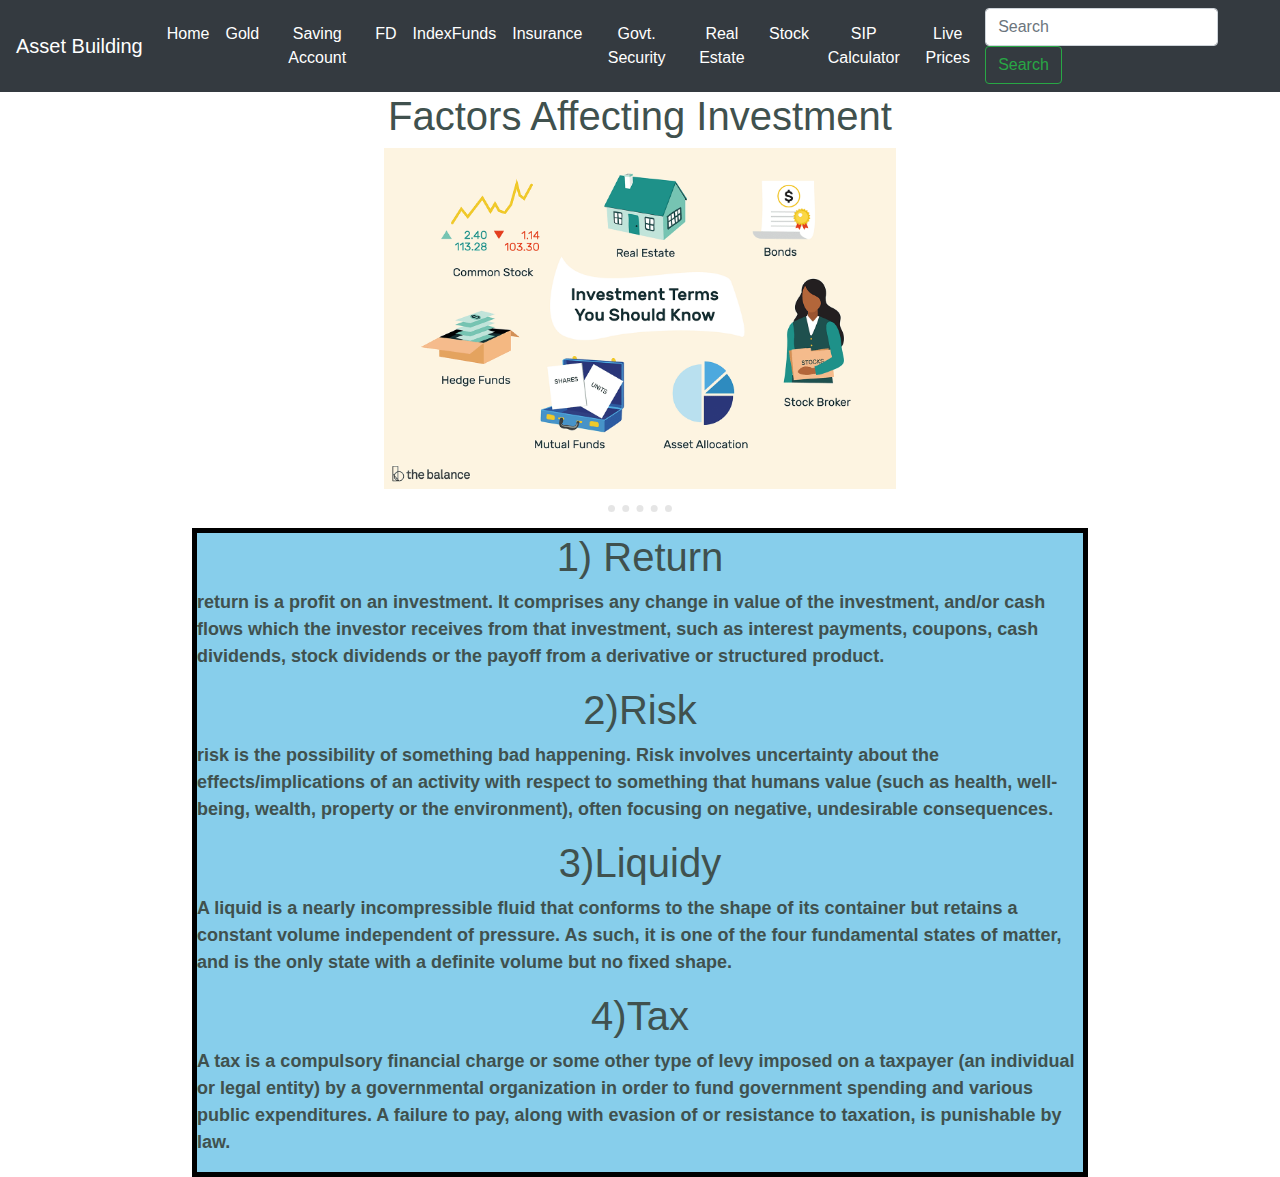
<file: Asset management/index.html>
<!doctype html>
<html lang="en">

<head>
    <!-- Required meta tags -->
    <meta charset="utf-8">
    <meta name="viewport" content="width=device-width, initial-scale=1, shrink-to-fit=no">

    <!-- Bootstrap CSS -->
    <link rel="stylesheet" href="https://stackpath.bootstrapcdn.com/bootstrap/4.3.1/css/bootstrap.min.css"
        integrity="sha384-ggOyR0iXCbMQv3Xipma34MD+dH/1fQ784/j6cY/iJTQUOhcWr7x9JvoRxT2MZw1T" crossorigin="anonymous">
    <link rel="stylesheet" href="css/styles.css">
    <title>Asset Building</title>
</head>

<body>
    <nav class="navbar navbar-expand-lg navbar-dark bg-dark">
        <a class="navbar-brand" href="#">Asset Building</a>
        <button class="navbar-toggler" type="button" data-toggle="collapse" data-target="#navbarSupportedContent"
            aria-controls="navbarSupportedContent" aria-expanded="false" aria-label="Toggle navigation">
            <span class="navbar-toggler-icon"></span>
        </button>

        <div class="collapse navbar-collapse" id="navbarSupportedContent">
            <ul class="navbar-nav mr-auto">
                <li class="nav-item active">
                    <a class="nav-link" href="index.html">Home <span class="sr-only">(current)</span></a>
                </li>

                <li class="nav-item active">
                    <a class="nav-link" href="gold.html">Gold <span class="sr-only"></span></a>
                </li>

                <li class="nav-item active">
                    <a class="nav-link" href="Banking.html">Saving Account <span class="sr-only"></span></a>
                </li>
                <li class="nav-item active">
                    <a class="nav-link" href="fd.html">FD<span class="sr-only"></span></a>
                </li>

                <li class="nav-item active">
                    <a class="nav-link" href="IndexFunds.html">IndexFunds<span class="sr-only"></span></a>
                </li>

                <li class="nav-item active">
                    <a class="nav-link" href="insurance.html">Insurance<span class="sr-only"></span></a>
                </li>

                <li class="nav-item active">
                    <a class="nav-link" href="GovSec.html">Govt. Security<span class="sr-only"></span></a>
                </li>

                <li class="nav-item active">
                    <a class="nav-link" href="RealEstate.html">Real Estate<span class="sr-only"></span></a>
                </li>

                <li class="nav-item active">
                    <a class="nav-link" href="stock.html">Stock<span class="sr-only"></span></a>
                </li>

                <li class="nav-item active">
                    <a class="nav-link" href="calculator.php">SIP Calculator<span class="sr-only"></span></a>

                </li>
                <li class="nav-item active">
                    <a class="nav-link" href="liveprices.php">Live Prices<span class="sr-only"></span></a>
                </li>
            </ul>
            <form class="form-inline my-2 my-lg-0">
                <input class="form-control mr-sm-2" type="search" placeholder="Search" aria-label="Search">
                <button class="btn btn-outline-success my-2 my-sm-0" type="submit">Search</button>
            </form>
        </div>
    </nav>

    <h1>Factors Affecting Investment</h1>
    <div class="image"> <img src="images/Main.png"></div>
    <hr>
    <div class="intro">
        <h1> 1) Return</h1>
        <p>return is a profit on an investment. It comprises any change in value of the investment, and/or cash flows
            which the investor receives from that investment, such as interest payments, coupons, cash dividends, stock
            dividends or the payoff from a derivative or structured product.</p>
        <h1>2)Risk</h1>
        <p>risk is the possibility of something bad happening. Risk involves uncertainty about the effects/implications
            of an activity with respect to something that humans value (such as health, well-being, wealth, property or
            the environment), often focusing on negative, undesirable consequences.</p>
        <h1>3)Liquidy</h1>
        <p>A liquid is a nearly incompressible fluid that conforms to the shape of its container but retains a constant
            volume independent of pressure. As such, it is one of the four fundamental states of matter, and is the only
            state with a definite volume but no fixed shape.</p>
        <p></p>
        <h1>4)Tax</h1>
        <p>A tax is a compulsory financial charge or some other type of levy imposed on a taxpayer (an individual or
            legal entity) by a governmental organization in order to fund government spending and various public
            expenditures. A failure to pay, along with evasion of or resistance to taxation, is punishable by law.</p>
    </div>


    <!-- Optional JavaScript -->
    <!-- jQuery first, then Popper.js, then Bootstrap JS -->
   
    <script src="https://code.jquery.com/jquery-3.3.1.slim.min.js"
        integrity="sha384-q8i/X+965DzO0rT7abK41JStQIAqVgRVzpbzo5smXKp4YfRvH+8abtTE1Pi6jizo"
        crossorigin="anonymous"></script>
    <script src="https://cdnjs.cloudflare.com/ajax/libs/popper.js/1.14.7/umd/popper.min.js"
        integrity="sha384-UO2eT0CpHqdSJQ6hJty5KVphtPhzWj9WO1clHTMGa3JDZwrnQq4sF86dIHNDz0W1"
        crossorigin="anonymous"></script>
    <script src="https://stackpath.bootstrapcdn.com/bootstrap/4.3.1/js/bootstrap.min.js"
        integrity="sha384-JjSmVgyd0p3pXB1rRibZUAYoIIy6OrQ6VrjIEaFf/nJGzIxFDsf4x0xIM+B07jRM"
        crossorigin="anonymous"></script>
</body>

</html>
</file>
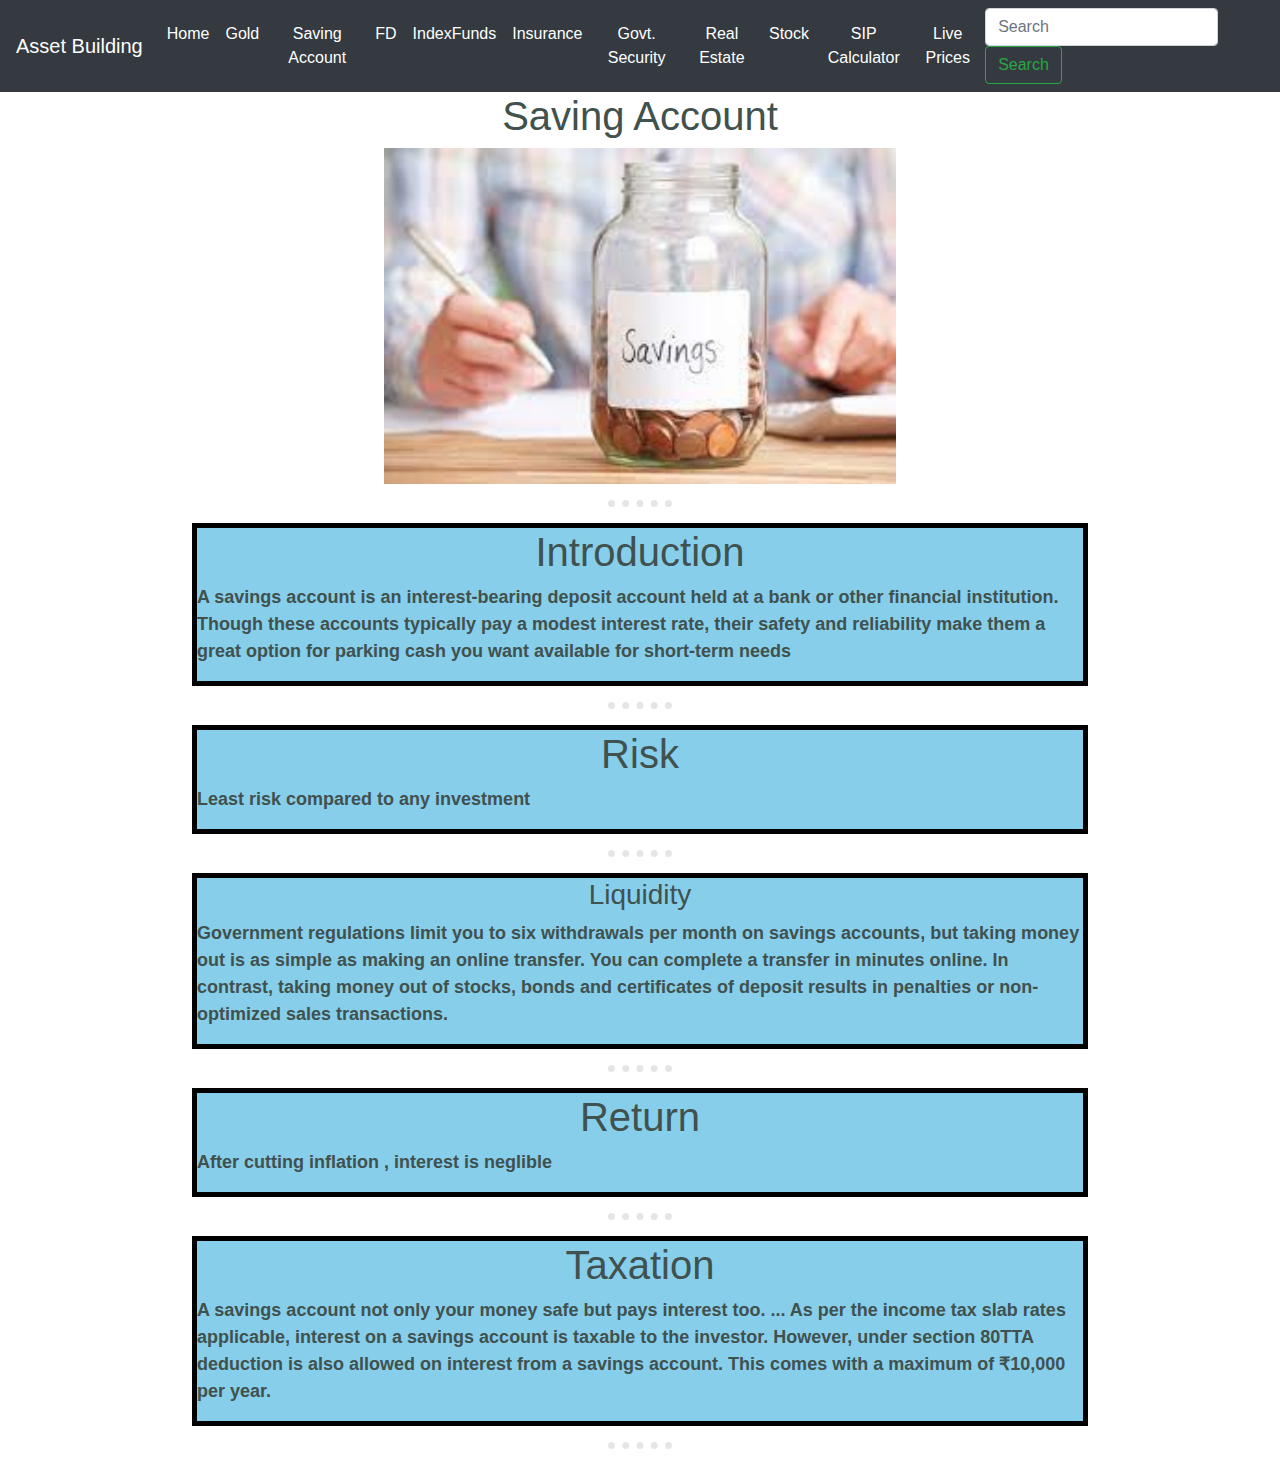
<file: Asset management/Banking.html>
<!doctype html>
<html lang="en">

<head>
    <!-- Required meta tags -->
    <meta charset="utf-8">
    <meta name="viewport" content="width=device-width, initial-scale=1, shrink-to-fit=no">

    <!-- Bootstrap CSS -->
    <link rel="stylesheet" href="https://stackpath.bootstrapcdn.com/bootstrap/4.3.1/css/bootstrap.min.css"
        integrity="sha384-ggOyR0iXCbMQv3Xipma34MD+dH/1fQ784/j6cY/iJTQUOhcWr7x9JvoRxT2MZw1T" crossorigin="anonymous">
    <link rel="stylesheet" href="css/styles.css">
    <title>Saving Account</title>
</head>

<body>
    <nav class="navbar navbar-expand-lg navbar-dark bg-dark">
        <a class="navbar-brand" href="#">Asset Building</a>
        <button class="navbar-toggler" type="button" data-toggle="collapse" data-target="#navbarSupportedContent"
            aria-controls="navbarSupportedContent" aria-expanded="false" aria-label="Toggle navigation">
            <span class="navbar-toggler-icon"></span>
        </button>

        <div class="collapse navbar-collapse" id="navbarSupportedContent">
            <ul class="navbar-nav mr-auto">
                <li class="nav-item active">
                    <a class="nav-link" href="index.html">Home <span class="sr-only">(current)</span></a>
                </li>

                <li class="nav-item active">
                    <a class="nav-link" href="gold.html">Gold <span class="sr-only"></span></a>
                </li>

                <li class="nav-item active">
                    <a class="nav-link" href="Banking.html">Saving Account <span class="sr-only"></span></a>
                </li>
                <li class="nav-item active">
                    <a class="nav-link" href="fd.html">FD<span class="sr-only"></span></a>
                </li>

                <li class="nav-item active">
                    <a class="nav-link" href="IndexFunds.html">IndexFunds<span class="sr-only"></span></a>
                </li>

                <li class="nav-item active">
                    <a class="nav-link" href="insurance.html">Insurance<span class="sr-only"></span></a>
                </li>

                <li class="nav-item active">
                    <a class="nav-link" href="GovSec.html">Govt. Security<span class="sr-only"></span></a>
                </li>

                <li class="nav-item active">
                    <a class="nav-link" href="RealEstate.html">Real Estate<span class="sr-only"></span></a>
                </li>

                <li class="nav-item active">
                    <a class="nav-link" href="stock.html">Stock<span class="sr-only"></span></a>
                </li>

                <li class="nav-item active">
                    <a class="nav-link" href="calculator.php">SIP Calculator<span class="sr-only"></span></a>

                </li>
                <li class="nav-item active">
                    <a class="nav-link" href="liveprices.php">Live Prices<span class="sr-only"></span></a>
                </li>
            </ul>
            <form class="form-inline my-2 my-lg-0">
                <input class="form-control mr-sm-2" type="search" placeholder="Search" aria-label="Search">
                <button class="btn btn-outline-success my-2 my-sm-0" type="submit">Search</button>
            </form>
        </div>
    </nav>
    <h1>Saving Account</h1>
    <div class="image"> <img src="images/saving.jpg"></div>
    <hr>
    <div class="intro">
        <h1>Introduction</h1>
        <p>A savings account is an interest-bearing deposit account held at a bank or other financial institution.
            Though these accounts typically pay a modest interest rate, their safety and reliability make them a great
            option for parking cash you want available for short-term needs</p>
    </div>
    <hr>
    <div class="intro risk">
        <h1> Risk</h1>
        <p>Least risk compared to any investment</p>
    </div>
    <hr>

    <div class="intro liquidity ">
        <h3> Liquidity</h3>
        <p>Government regulations limit you to six withdrawals per month on savings accounts, but taking money out is as
            simple as making an online transfer. You can complete a transfer in minutes online. In contrast, taking
            money out of stocks, bonds and certificates of deposit results in penalties or non-optimized sales
            transactions.
        </p>

    </div>
    <hr>
    <div class="Return intro">
        <h1>Return</h1>
        <p>After cutting inflation , interest is neglible</p>
    </div>
<hr>

    <div class="tax intro">
        <h1> Taxation</h1>
        <p>A savings account not only your money safe but pays interest too. ... As per the income tax slab rates
            applicable, interest on a savings account is taxable to the investor. However, under section 80TTA deduction
            is also allowed on interest from a savings account. This comes with a maximum of ₹10,000 per year.</p>
    </div>
    <hr>

    <!-- Optional JavaScript -->
    <!-- jQuery first, then Popper.js, then Bootstrap JS -->
    <script src="https://code.jquery.com/jquery-3.3.1.slim.min.js"
        integrity="sha384-q8i/X+965DzO0rT7abK41JStQIAqVgRVzpbzo5smXKp4YfRvH+8abtTE1Pi6jizo"
        crossorigin="anonymous"></script>
    <script src="https://cdnjs.cloudflare.com/ajax/libs/popper.js/1.14.7/umd/popper.min.js"
        integrity="sha384-UO2eT0CpHqdSJQ6hJty5KVphtPhzWj9WO1clHTMGa3JDZwrnQq4sF86dIHNDz0W1"
        crossorigin="anonymous"></script>
    <script src="https://stackpath.bootstrapcdn.com/bootstrap/4.3.1/js/bootstrap.min.js"
        integrity="sha384-JjSmVgyd0p3pXB1rRibZUAYoIIy6OrQ6VrjIEaFf/nJGzIxFDsf4x0xIM+B07jRM"
        crossorigin="anonymous"></script>
</body>

</html>
</file>
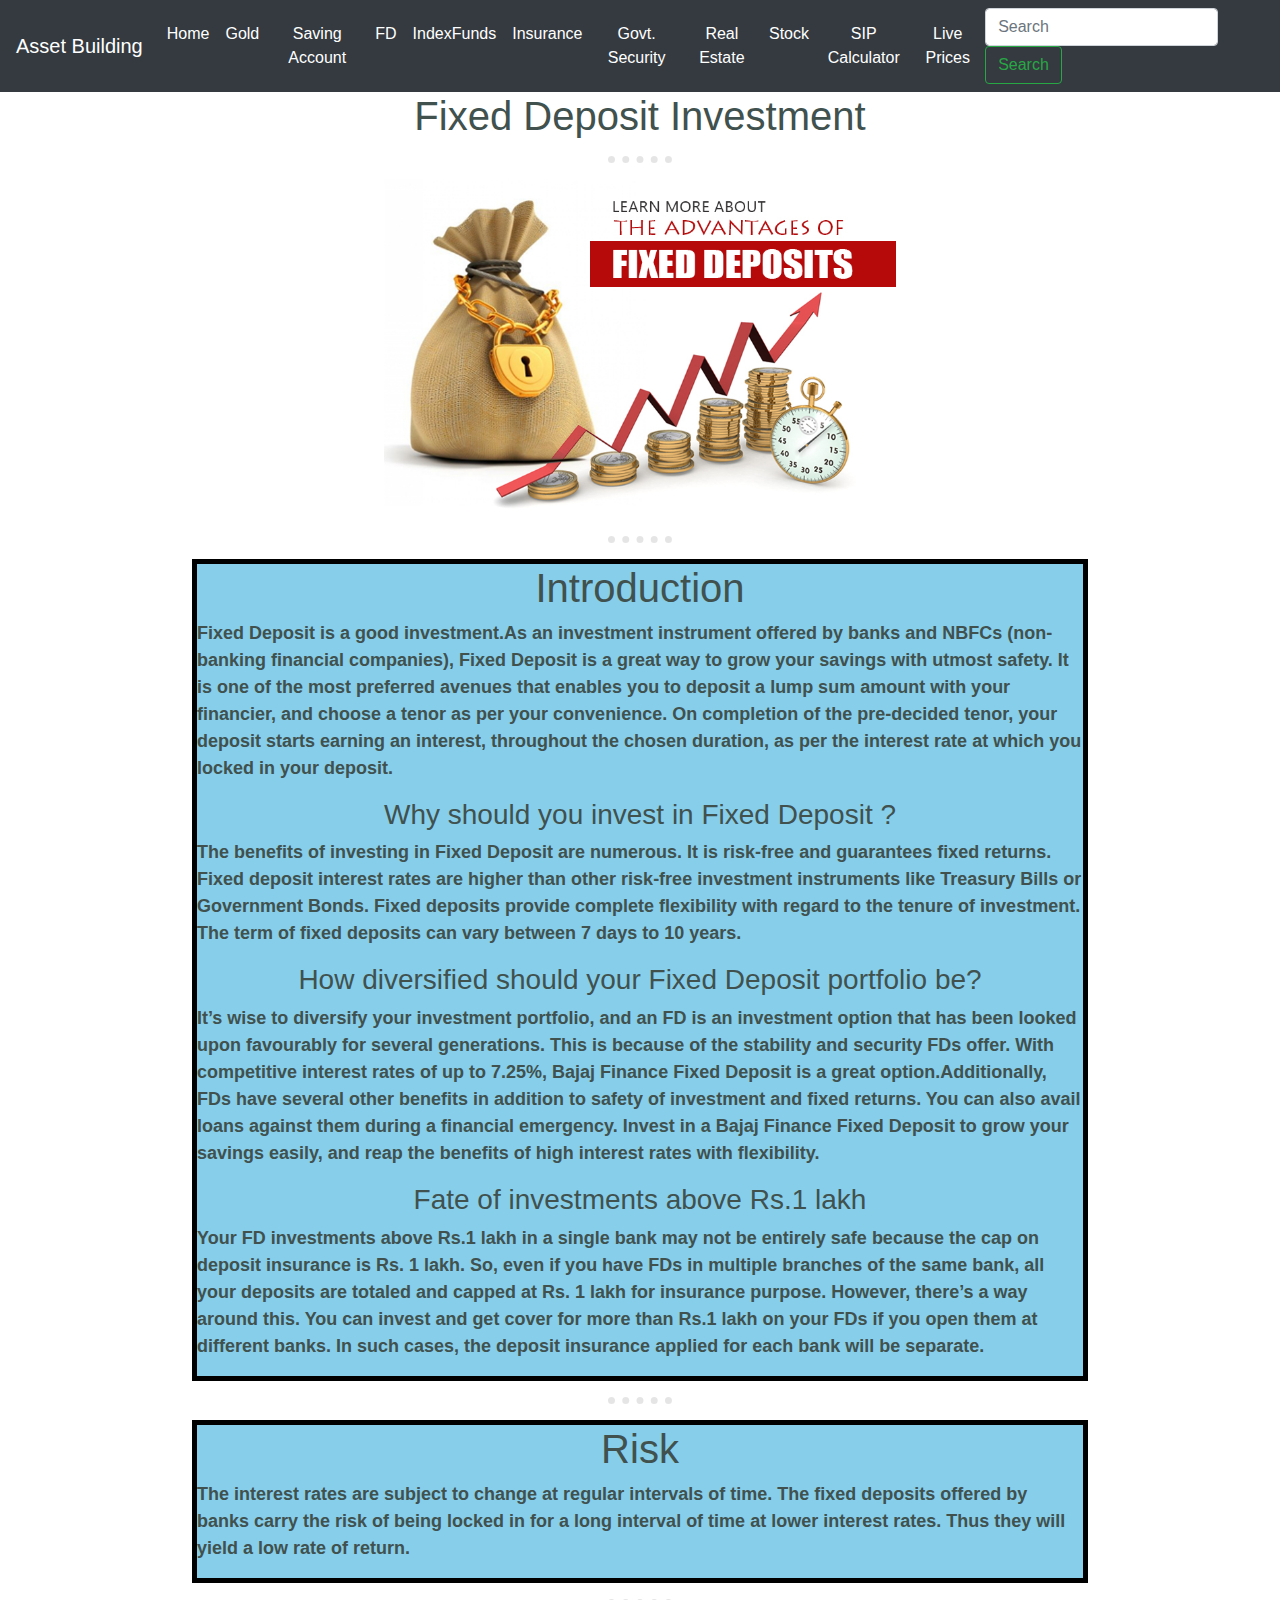
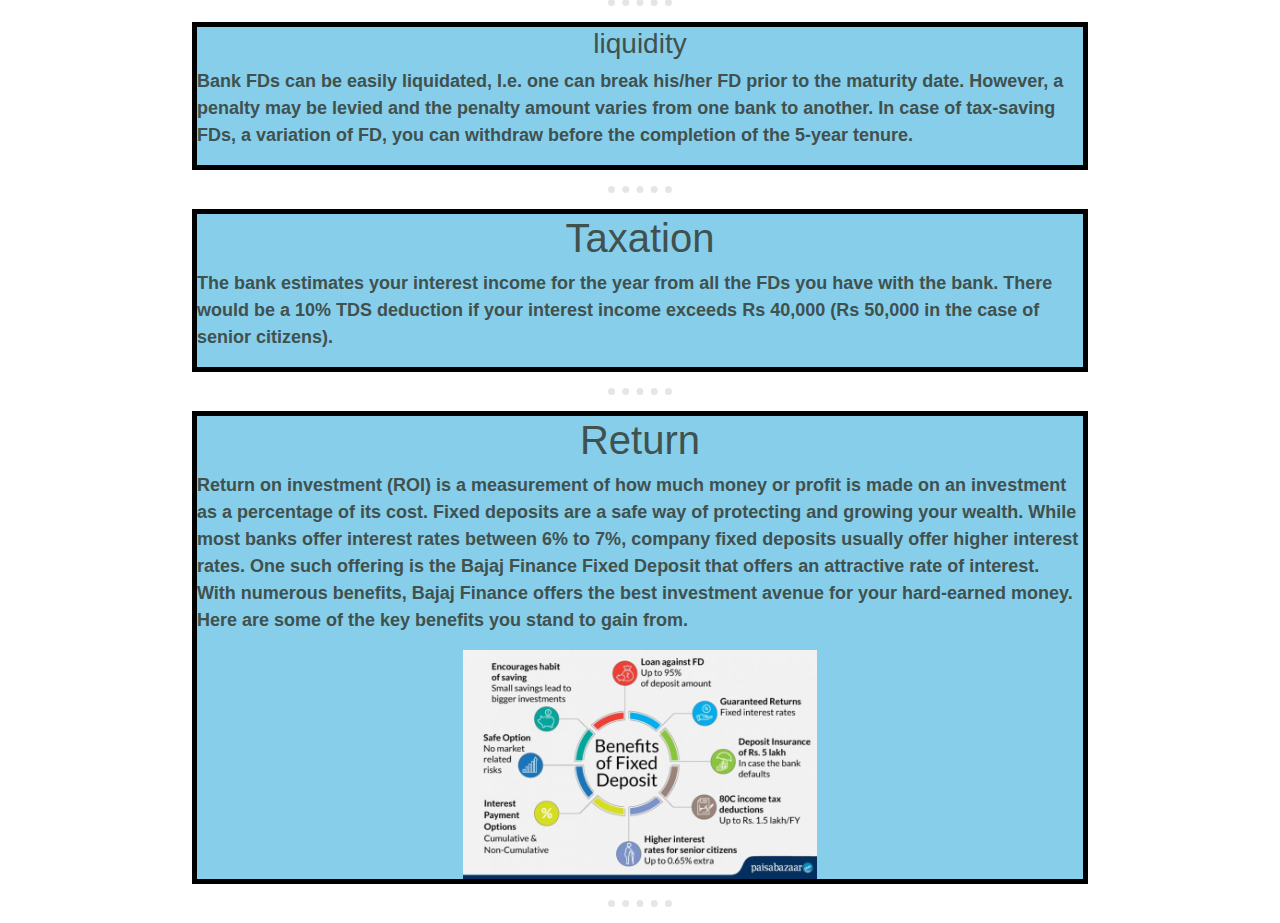
<file: Asset management/fd.html>
<!DOCTYPE html>
<html lang="en">

<head>
    <!-- Required meta tags -->
    <meta charset="utf-8">
    <meta name="viewport" content="width=device-width, initial-scale=1, shrink-to-fit=no">

    <!-- Bootstrap CSS -->
    <link rel="stylesheet" href="https://stackpath.bootstrapcdn.com/bootstrap/4.3.1/css/bootstrap.min.css"
        integrity="sha384-ggOyR0iXCbMQv3Xipma34MD+dH/1fQ784/j6cY/iJTQUOhcWr7x9JvoRxT2MZw1T" crossorigin="anonymous">
         <link rel="stylesheet" href="css/styles.css">
    <title>Fixed Deposit Investment</title>
</head>

<body>
    <nav class="navbar navbar-expand-lg navbar-dark bg-dark">
        <a class="navbar-brand" href="#">Asset Building</a>
        <button class="navbar-toggler" type="button" data-toggle="collapse" data-target="#navbarSupportedContent"
            aria-controls="navbarSupportedContent" aria-expanded="false" aria-label="Toggle navigation">
            <span class="navbar-toggler-icon"></span>
        </button>

        <div class="collapse navbar-collapse" id="navbarSupportedContent">
            <ul class="navbar-nav mr-auto">
                <li class="nav-item active">
                    <a class="nav-link" href="index.html">Home <span class="sr-only">(current)</span></a>
                </li>

                <li class="nav-item active">
                    <a class="nav-link" href="gold.html">Gold <span class="sr-only"></span></a>
                </li>

                <li class="nav-item active">
                    <a class="nav-link" href="Banking.html">Saving Account <span class="sr-only"></span></a>
                </li>
                <li class="nav-item active">
                    <a class="nav-link" href="fd.html">FD<span class="sr-only"></span></a>
                </li>

                <li class="nav-item active">
                    <a class="nav-link" href="IndexFunds.html">IndexFunds<span class="sr-only"></span></a>
                </li>

                <li class="nav-item active">
                    <a class="nav-link" href="insurance.html">Insurance<span class="sr-only"></span></a>
                </li>

                <li class="nav-item active">
                    <a class="nav-link" href="GovSec.html">Govt. Security<span class="sr-only"></span></a>
                </li>

                <li class="nav-item active">
                    <a class="nav-link" href="RealEstate.html">Real Estate<span class="sr-only"></span></a>
                </li>

                <li class="nav-item active">
                    <a class="nav-link" href="stock.html">Stock<span class="sr-only"></span></a>
                </li>

                <li class="nav-item active">
                    <a class="nav-link" href="calculator.php">SIP Calculator<span class="sr-only"></span></a>

                </li>
                <li class="nav-item active">
                    <a class="nav-link" href="liveprices.php">Live Prices<span class="sr-only"></span></a>
                </li>
            </ul>
            <form class="form-inline my-2 my-lg-0">
                <input class="form-control mr-sm-2" type="search" placeholder="Search" aria-label="Search">
                <button class="btn btn-outline-success my-2 my-sm-0" type="submit">Search</button>
            </form>
        </div>
    </nav>


    <h1>Fixed Deposit Investment</h1>
    <hr>
    <div class="image">  <img src="images/fd.jpg"></div>
  
    <hr>
    <div class="intro">
        <h1>Introduction</h1>
        <p> Fixed Deposit is a good investment.As an investment instrument offered by banks and NBFCs (non-banking financial companies), Fixed Deposit is a great way to grow your savings with utmost safety. It is one of the most preferred avenues that enables you to deposit a lump sum amount with your financier, and choose a tenor as per your convenience. On completion of the pre-decided tenor, your deposit starts earning an interest, throughout the chosen duration, as per the interest rate at which you locked in your deposit. 
        </p>
        <h3>
            Why should you invest in Fixed Deposit ? 
        </h3>
        <p>
           The benefits of investing in Fixed Deposit are numerous. It is risk-free and guarantees fixed returns. Fixed deposit interest rates are higher than other risk-free investment instruments like Treasury Bills or Government Bonds. Fixed deposits provide complete flexibility with regard to the tenure of investment. The term of fixed deposits can vary between 7 days to 10 years. 
        </p>

        <h3> How diversified should your Fixed Deposit portfolio be? </h3>
        <p>It’s wise to diversify your investment portfolio, and an FD is an investment option that has been looked upon favourably for several generations. This is because of the stability and security FDs offer. With competitive interest rates of up to 7.25%, Bajaj Finance Fixed Deposit is a great option.Additionally, FDs have several other benefits in addition to safety of investment and fixed returns. You can also avail loans against them during a financial emergency. Invest in a Bajaj Finance Fixed Deposit to grow your savings easily, and reap the benefits of high interest rates with flexibility.</p>

        <h3>Fate of investments above Rs.1 lakh</h3>
        <p>
            Your FD investments above Rs.1 lakh in a single bank may not be entirely safe because the cap on deposit insurance is Rs. 1 lakh. So, even if you have FDs in multiple branches of the same bank, all your deposits are totaled and capped at Rs. 1 lakh for insurance purpose. However, there’s a way around this. You can invest and get cover for more than Rs.1 lakh on your FDs if you open them at different banks. In such cases, the deposit insurance applied for each bank will be separate.</p>
    </div>
<hr>
    <div class="intro risk">
        <h1>Risk</h1>
        <p>The interest rates are subject to change at regular intervals of time. The fixed deposits offered by banks carry the risk of being locked in for a long interval of time at lower interest rates. Thus they will yield a low rate of return.
        </p>
    </div>
    <hr>
    <div class="intro liquidity ">
        <h3>liquidity</h3>
        <p>Bank FDs can be easily liquidated, I.e. one can break his/her FD prior to the maturity date. However, a penalty may be levied and the penalty amount varies from one bank to another. In case of tax-saving FDs, a variation of FD, you can withdraw before the completion of the 5-year tenure.</p>
    </div>
    <hr>
    <div class="tax intro">
        <h1>Taxation</h1>
        <p>The bank estimates your interest income for the year from all the FDs you have with the bank. There would be a 10% TDS deduction if your interest income exceeds Rs 40,000 (Rs 50,000 in the case of senior citizens).</p>
    </div>
    <hr>
    <div class="Return intro">
        <h1>Return</h1>
        <p>Return on investment (ROI) is a measurement of how much money or profit is made on an investment as a percentage of its cost. Fixed deposits are a safe way of protecting and growing your wealth. While most banks offer interest rates between 6% to 7%, company fixed deposits usually offer higher interest rates. One such offering is the Bajaj Finance Fixed Deposit that offers an attractive rate of interest. With numerous benefits, Bajaj Finance offers the best investment avenue for your hard-earned money. Here are some of the key benefits you stand to gain from.</p>
        <img src="images/fd1.jpg">
    </div>

    <hr>


    <!-- Optional JavaScript -->
    <!-- jQuery first, then Popper.js, then Bootstrap JS -->
    <script src="https://code.jquery.com/jquery-3.3.1.slim.min.js"
        integrity="sha384-q8i/X+965DzO0rT7abK41JStQIAqVgRVzpbzo5smXKp4YfRvH+8abtTE1Pi6jizo"
        crossorigin="anonymous"></script>
    <script src="https://cdnjs.cloudflare.com/ajax/libs/popper.js/1.14.7/umd/popper.min.js"
        integrity="sha384-UO2eT0CpHqdSJQ6hJty5KVphtPhzWj9WO1clHTMGa3JDZwrnQq4sF86dIHNDz0W1"
        crossorigin="anonymous"></script>
    <script src="https://stackpath.bootstrapcdn.com/bootstrap/4.3.1/js/bootstrap.min.js"
        integrity="sha384-JjSmVgyd0p3pXB1rRibZUAYoIIy6OrQ6VrjIEaFf/nJGzIxFDsf4x0xIM+B07jRM"
        crossorigin="anonymous"></script>
</body>

</html>
</file>
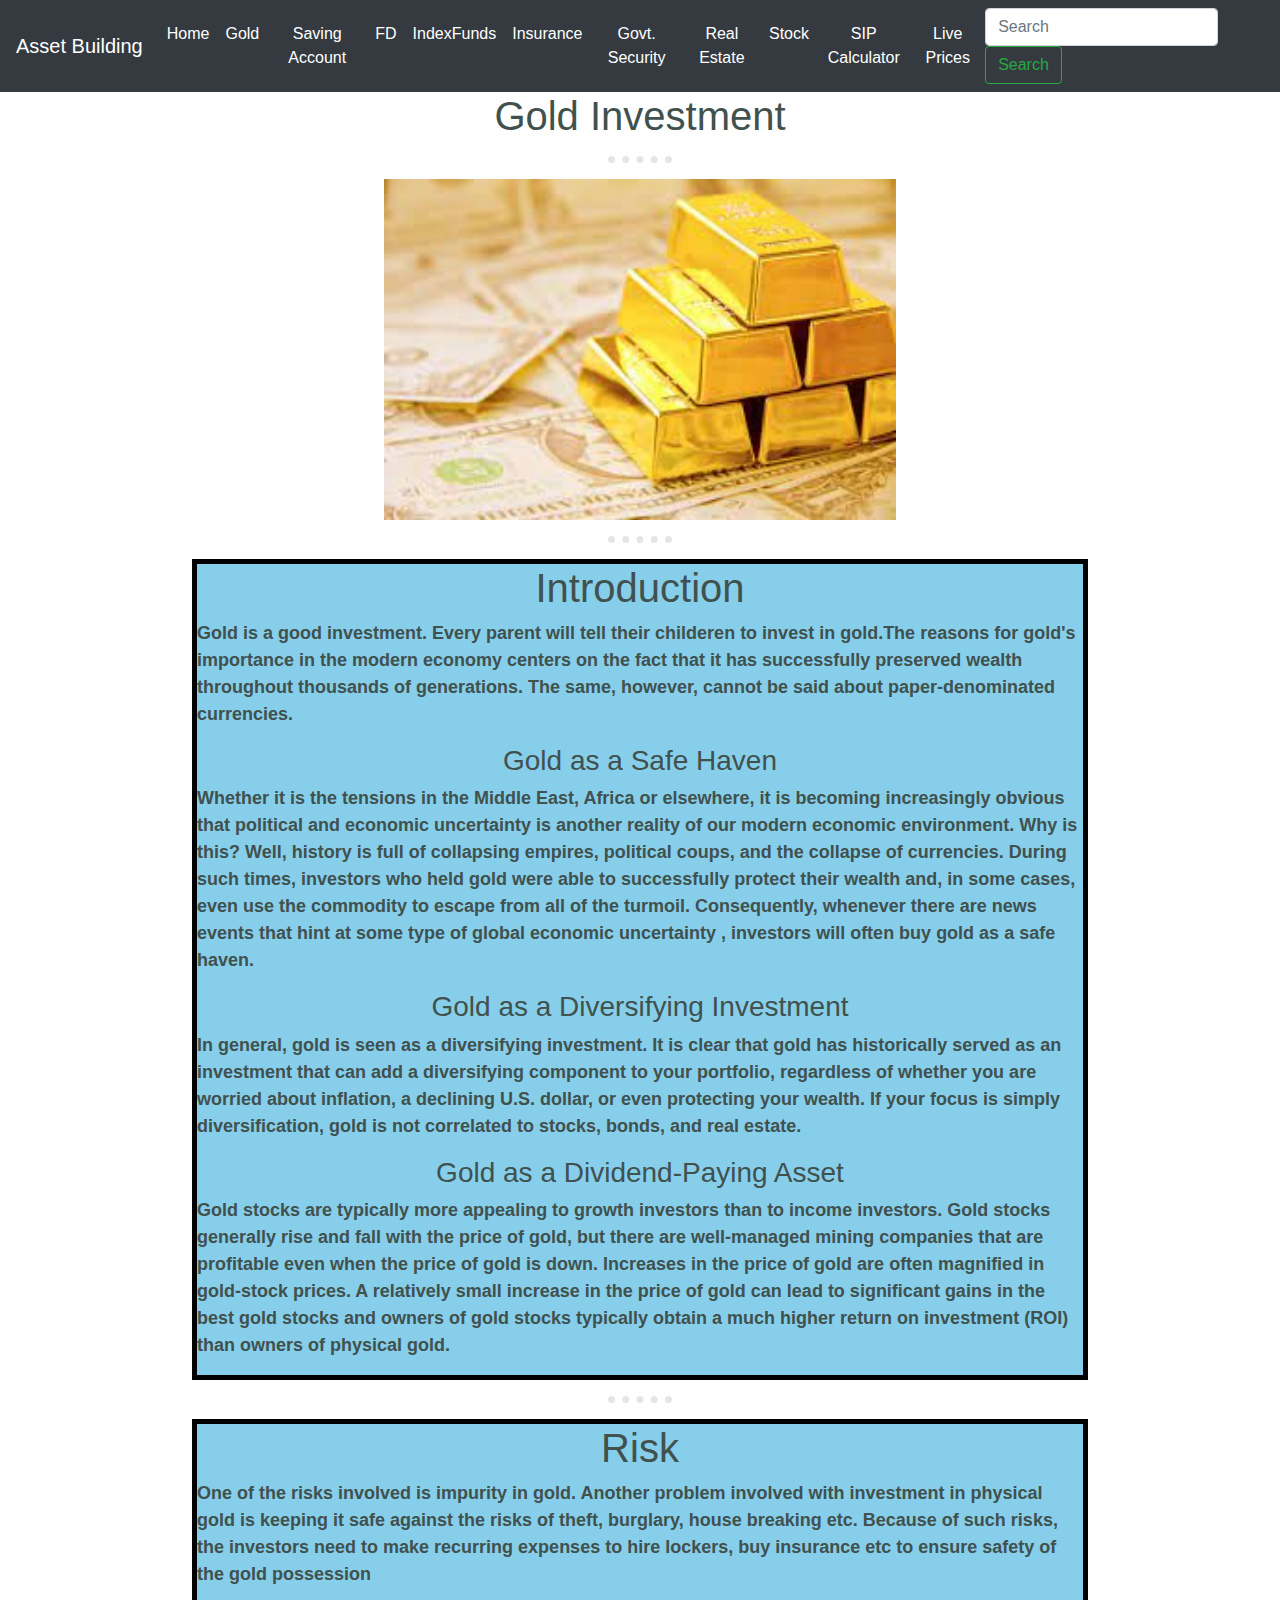
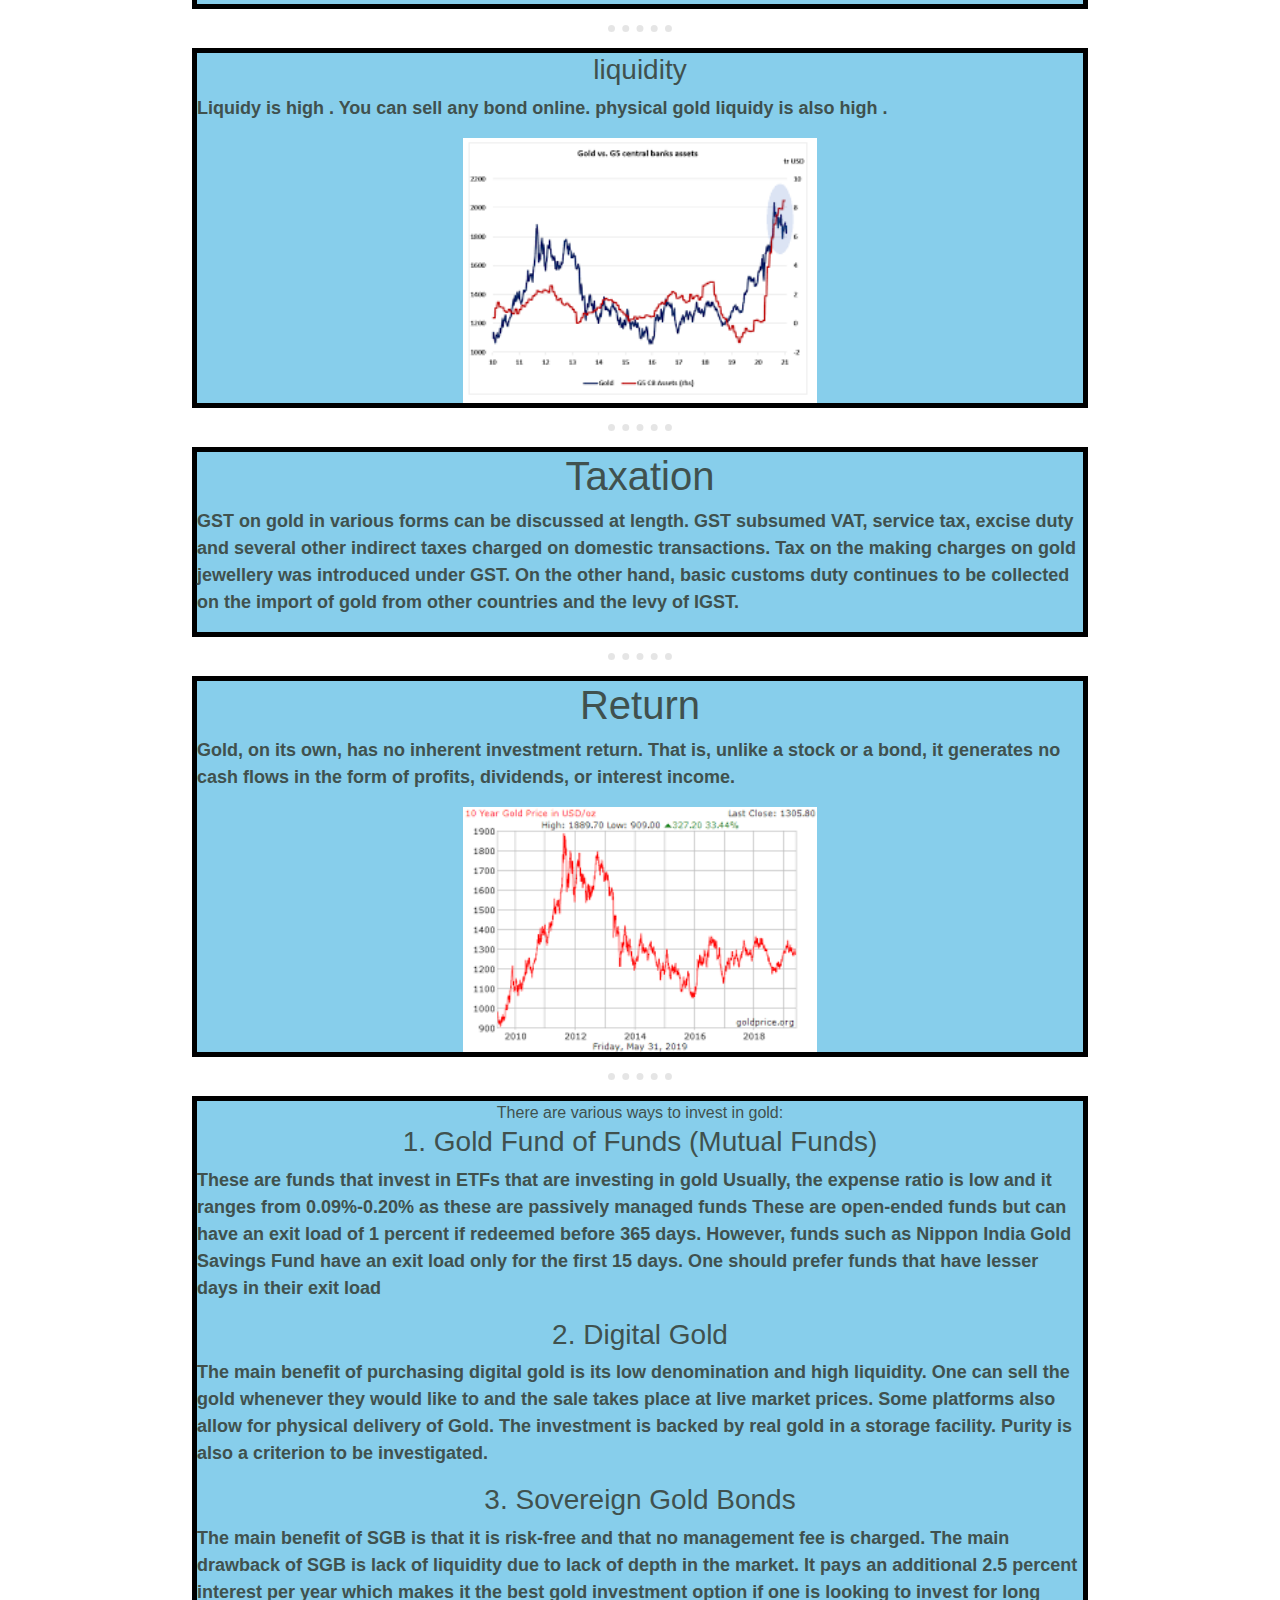
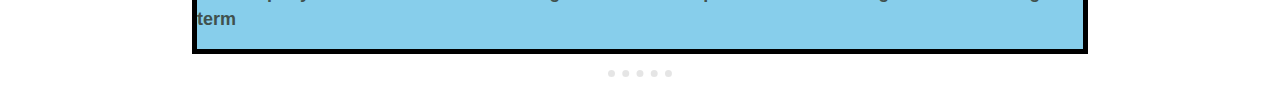
<file: Asset management/gold.html>
<!doctype html>
<html lang="en">

<head>
    <!-- Required meta tags -->
    <meta charset="utf-8">
    <meta name="viewport" content="width=device-width, initial-scale=1, shrink-to-fit=no">

    <!-- Bootstrap CSS -->
    <link rel="stylesheet" href="https://stackpath.bootstrapcdn.com/bootstrap/4.3.1/css/bootstrap.min.css"
        integrity="sha384-ggOyR0iXCbMQv3Xipma34MD+dH/1fQ784/j6cY/iJTQUOhcWr7x9JvoRxT2MZw1T" crossorigin="anonymous">

    <title>Gold Investment</title>
</head>
<link rel="stylesheet" href="css/styles.css">

<body>



    <nav class="navbar navbar-expand-lg navbar-dark bg-dark">
        <a class="navbar-brand" href="#">Asset Building</a>
        <button class="navbar-toggler" type="button" data-toggle="collapse" data-target="#navbarSupportedContent"
            aria-controls="navbarSupportedContent" aria-expanded="false" aria-label="Toggle navigation">
            <span class="navbar-toggler-icon"></span>
        </button>

        <div class="collapse navbar-collapse" id="navbarSupportedContent">
            <ul class="navbar-nav mr-auto">
                <li class="nav-item active">
                    <a class="nav-link" href="index.html">Home <span class="sr-only">(current)</span></a>
                </li>

                <li class="nav-item active">
                    <a class="nav-link" href="gold.html">Gold <span class="sr-only"></span></a>
                </li>

                <li class="nav-item active">
                    <a class="nav-link" href="Banking.html">Saving Account <span class="sr-only"></span></a>
                </li>
                <li class="nav-item active">
                    <a class="nav-link" href="fd.html">FD<span class="sr-only"></span></a>
                </li>

                <li class="nav-item active">
                    <a class="nav-link" href="IndexFunds.html">IndexFunds<span class="sr-only"></span></a>
                </li>

                <li class="nav-item active">
                    <a class="nav-link" href="insurance.html">Insurance<span class="sr-only"></span></a>
                </li>

                <li class="nav-item active">
                    <a class="nav-link" href="GovSec.html">Govt. Security<span class="sr-only"></span></a>
                </li>

                <li class="nav-item active">
                    <a class="nav-link" href="RealEstate.html">Real Estate<span class="sr-only"></span></a>
                </li>

                <li class="nav-item active">
                    <a class="nav-link" href="stock.html">Stock<span class="sr-only"></span></a>
                </li>

                <li class="nav-item active">
                    <a class="nav-link" href="calculator.php">SIP Calculator<span class="sr-only"></span></a>

                </li>
                <li class="nav-item active">
                    <a class="nav-link" href="liveprices.php">Live Prices<span class="sr-only"></span></a>
                </li>
            </ul>
            <form class="form-inline my-2 my-lg-0">
                <input class="form-control mr-sm-2" type="search" placeholder="Search" aria-label="Search">
                <button class="btn btn-outline-success my-2 my-sm-0" type="submit">Search</button>
            </form>
        </div>
    </nav>

    <h1>Gold Investment</h1>
    <hr>
    <div class="image"> <img src="images/gold.jpg"></div>

    <hr>
    <div class="intro">
        <h1>Introduction</h1>
        <p> Gold is a good investment. Every parent will tell their childeren to invest
            in gold.The reasons for gold's importance in the modern economy centers on the fact that it has successfully
            preserved wealth throughout thousands of generations.
            The same, however, cannot be said about paper-denominated currencies.
        </p>
        <h3>
            Gold as a Safe Haven
        </h3>
        <p>
            Whether it is the tensions in the Middle East, Africa or elsewhere, it is becoming increasingly
            obvious that political and economic uncertainty is another reality of our modern economic environment.
            Why is this? Well, history is full of collapsing empires, political coups, and the collapse of currencies.
            During such times, investors who held gold were able to successfully protect their wealth and, in some
            cases, even use the commodity to escape from all of the turmoil. Consequently, whenever there are news
            events that hint at some type of global economic uncertainty
            , investors will often buy gold as a safe haven.
        </p>

        <h3> Gold as a Diversifying Investment</h3>
        <p>In general, gold is seen as a diversifying investment. It is clear that gold has historically served as an
            investment that can add a diversifying component to your portfolio, regardless of whether you are worried
            about inflation, a declining U.S. dollar, or even protecting your wealth.
            If your focus is simply diversification, gold is not correlated to stocks, bonds, and real estate.</p>

        <h3>Gold as a Dividend-Paying Asset</h3>
        <p>Gold stocks are typically more appealing to growth investors than to income investors. Gold stocks generally
            rise and fall with the price of gold, but there are well-managed mining companies that are profitable even
            when the price of gold is down.
            Increases in the price of gold are often magnified in gold-stock prices.
            A relatively small increase in the price of gold can lead to significant gains in the best gold stocks and
            owners of gold stocks typically obtain a much higher return on investment (ROI) than owners of physical
            gold.</p>
    </div>
    <hr>
    <div class="intro risk">
        <h1> Risk</h1>
        <p>One of the risks involved is impurity in gold. Another problem involved with investment in physical gold is
            keeping it safe against the risks of theft, burglary, house breaking etc.
            Because of such risks, the investors need to make recurring expenses to hire lockers, buy insurance etc to
            ensure safety of the gold possession</p>
    </div>
    <hr>
    <div class="intro liquidity ">
        <h3> liquidity</h3>
        <p>Liquidy is high . You can sell any bond online. physical gold liquidy is also high .</p>
        <img src="images/gold_liquid.png">
    </div>
    <hr>
    <div class="tax intro">
        <h1> Taxation</h1>
        <p>GST on gold in various forms can be discussed at length. GST subsumed VAT, service tax, excise duty and
            several other indirect taxes charged on domestic transactions. Tax on the making charges on gold jewellery
            was introduced under GST. On the other hand, basic customs duty continues to be collected on the import of
            gold from other countries and the levy of IGST.</p>
    </div>
    <hr>
    <div class="Return intro">
        <h1>Return</h1>
        <p>Gold, on its own, has no inherent investment return. That is, unlike a stock or a bond, it generates no cash flows in the form of profits, dividends, or interest income.</p>
        <img src="images/gold_prices.png">
    </div>

    <hr>
    <div class="Extra intro">
        There are various ways to invest in gold:

        <h3> 1. Gold Fund of Funds (Mutual Funds)</h3>

        <p>These are funds that invest in ETFs that are investing in gold

            Usually, the expense ratio is low and it ranges from 0.09%-0.20% as these are passively managed funds

            These are open-ended funds but can have an exit load of 1 percent if redeemed before 365 days. However,
            funds
            such as Nippon India Gold Savings Fund have an exit load only for the first 15 days. One should prefer funds
            that have lesser days in their exit load</p>

        <h3> 2. Digital Gold</h3>
        <p> The main benefit of purchasing digital gold is its low denomination and high liquidity.

            One can sell the gold whenever they would like to and the sale takes place at live market prices.

            Some platforms also allow for physical delivery of Gold.

            The investment is backed by real gold in a storage facility.

            Purity is also a criterion to be investigated.</p>



        <h3>3. Sovereign Gold Bonds</h3>
        <p> The main benefit of SGB is that it is risk-free and that no management fee is charged.

            The main drawback of SGB is lack of liquidity due to lack of depth in the market.

            It pays an additional 2.5 percent interest per year which makes it the best gold investment option if one is
            looking to invest for long term</p>





    </div>
    <hr>


    <!-- Optional JavaScript -->
    <!-- jQuery first, then Popper.js, then Bootstrap JS -->
    <script src="https://code.jquery.com/jquery-3.3.1.slim.min.js"
        integrity="sha384-q8i/X+965DzO0rT7abK41JStQIAqVgRVzpbzo5smXKp4YfRvH+8abtTE1Pi6jizo"
        crossorigin="anonymous"></script>
    <script src="https://cdnjs.cloudflare.com/ajax/libs/popper.js/1.14.7/umd/popper.min.js"
        integrity="sha384-UO2eT0CpHqdSJQ6hJty5KVphtPhzWj9WO1clHTMGa3JDZwrnQq4sF86dIHNDz0W1"
        crossorigin="anonymous"></script>
    <script src="https://stackpath.bootstrapcdn.com/bootstrap/4.3.1/js/bootstrap.min.js"
        integrity="sha384-JjSmVgyd0p3pXB1rRibZUAYoIIy6OrQ6VrjIEaFf/nJGzIxFDsf4x0xIM+B07jRM"
        crossorigin="anonymous"></script>
</body>

</html>
</file>
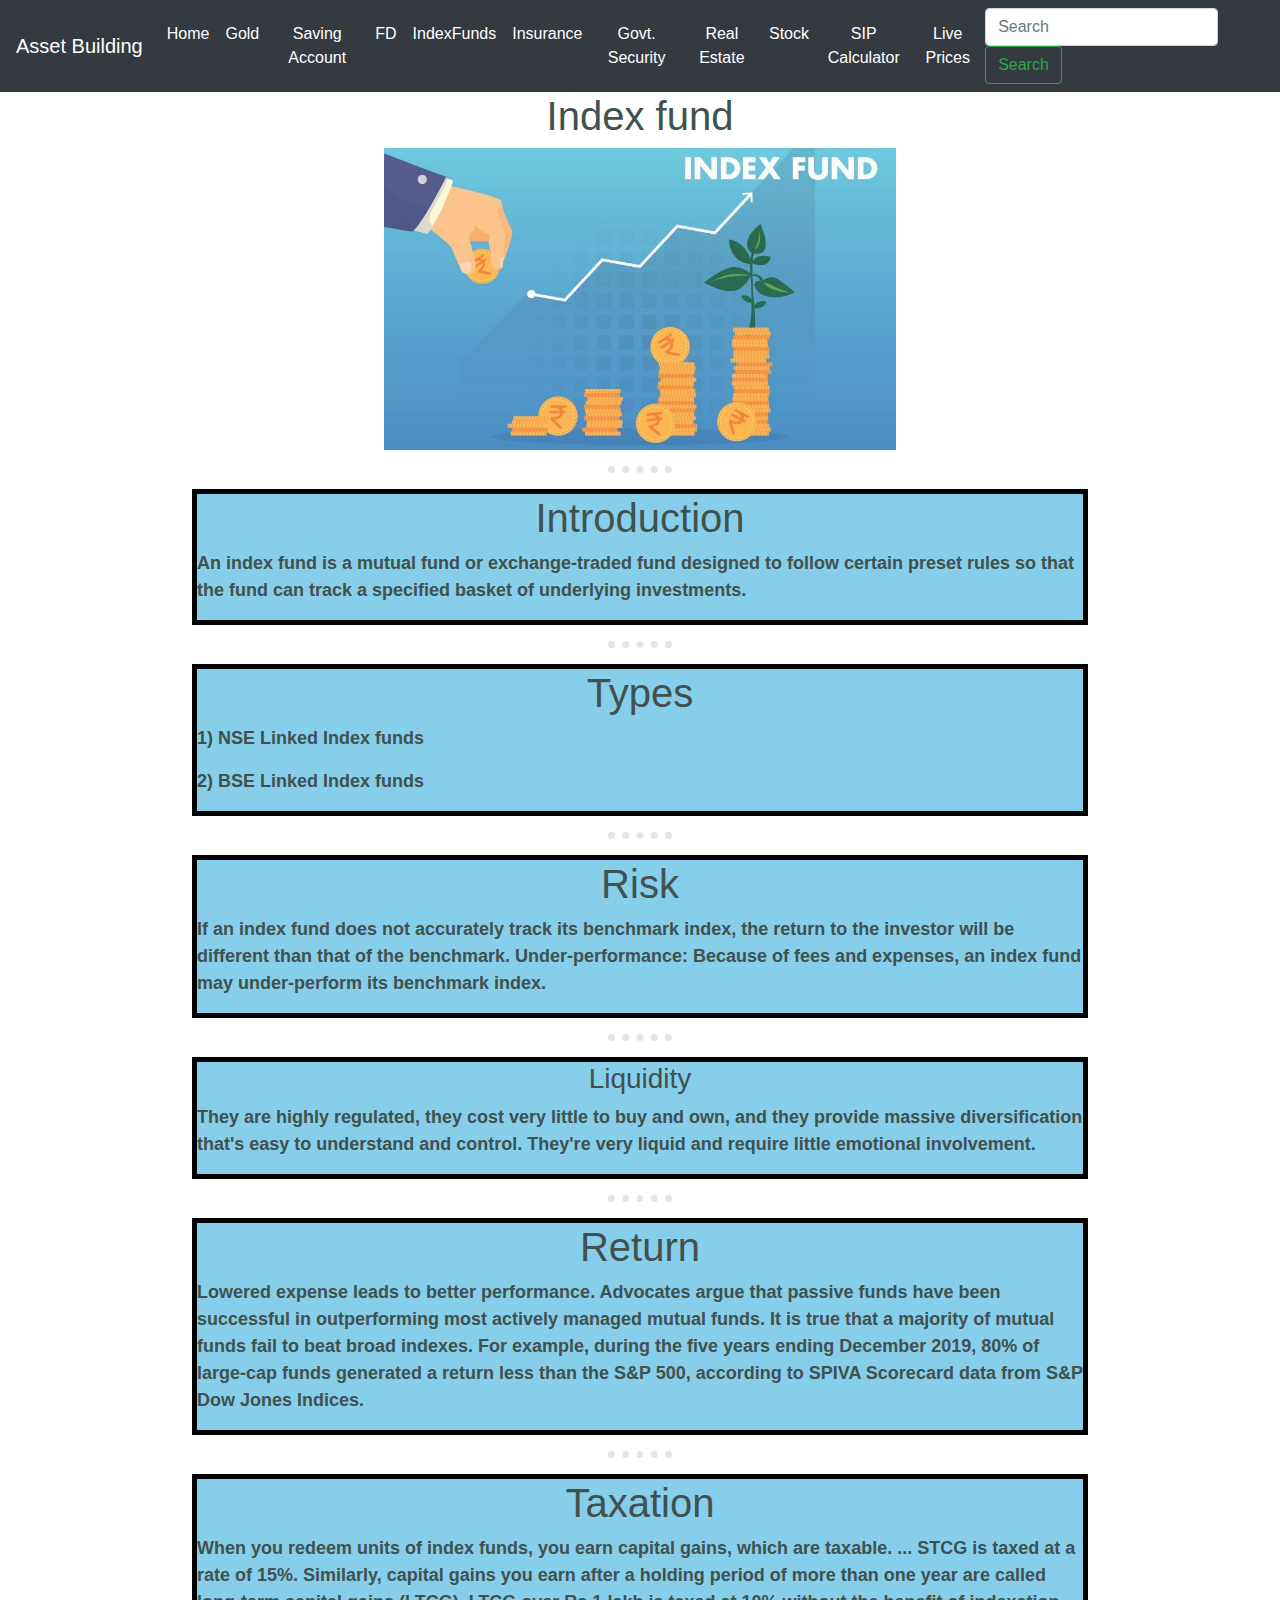
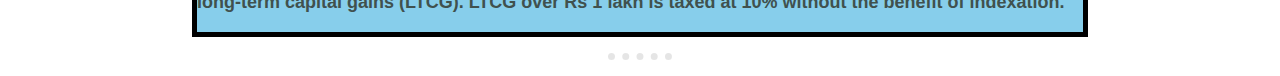
<file: Asset management/IndexFunds.html>
<!doctype html>
<html lang="en">

<head>
    <!-- Required meta tags -->
    <meta charset="utf-8">
    <meta name="viewport" content="width=device-width, initial-scale=1, shrink-to-fit=no">

    <!-- Bootstrap CSS -->
    <link rel="stylesheet" href="https://stackpath.bootstrapcdn.com/bootstrap/4.3.1/css/bootstrap.min.css"
        integrity="sha384-ggOyR0iXCbMQv3Xipma34MD+dH/1fQ784/j6cY/iJTQUOhcWr7x9JvoRxT2MZw1T" crossorigin="anonymous">
    <link rel="stylesheet" href="css/styles.css">
    <title>Saving Account</title>
</head>

<body>

   
    <nav class="navbar navbar-expand-lg navbar-dark bg-dark">
        <a class="navbar-brand" href="#">Asset Building</a>
        <button class="navbar-toggler" type="button" data-toggle="collapse" data-target="#navbarSupportedContent"
            aria-controls="navbarSupportedContent" aria-expanded="false" aria-label="Toggle navigation">
            <span class="navbar-toggler-icon"></span>
        </button>

        <div class="collapse navbar-collapse" id="navbarSupportedContent">
            <ul class="navbar-nav mr-auto">
                <li class="nav-item active">
                    <a class="nav-link" href="index.html">Home <span class="sr-only">(current)</span></a>
                </li>

                <li class="nav-item active">
                    <a class="nav-link" href="gold.html">Gold <span class="sr-only"></span></a>
                </li>

                <li class="nav-item active">
                    <a class="nav-link" href="Banking.html">Saving Account <span class="sr-only"></span></a>
                </li>
                <li class="nav-item active">
                    <a class="nav-link" href="fd.html">FD<span class="sr-only"></span></a>
                </li>

                <li class="nav-item active">
                    <a class="nav-link" href="IndexFunds.html">IndexFunds<span class="sr-only"></span></a>
                </li>

                <li class="nav-item active">
                    <a class="nav-link" href="insurance.html">Insurance<span class="sr-only"></span></a>
                </li>

                <li class="nav-item active">
                    <a class="nav-link" href="GovSec.html">Govt. Security<span class="sr-only"></span></a>
                </li>

                <li class="nav-item active">
                    <a class="nav-link" href="RealEstate.html">Real Estate<span class="sr-only"></span></a>
                </li>

                <li class="nav-item active">
                    <a class="nav-link" href="stock.html">Stock<span class="sr-only"></span></a>
                </li>

                <li class="nav-item active">
                    <a class="nav-link" href="calculator.php">SIP Calculator<span class="sr-only"></span></a>

                </li>
                <li class="nav-item active">
                    <a class="nav-link" href="liveprices.php">Live Prices<span class="sr-only"></span></a>
                </li>
            </ul>
            <form class="form-inline my-2 my-lg-0">
                <input class="form-control mr-sm-2" type="search" placeholder="Search" aria-label="Search">
                <button class="btn btn-outline-success my-2 my-sm-0" type="submit">Search</button>
            </form>
        </div>
    </nav>

    <h1>Index fund</h1>
    <div class="image"> <img src="images/indexfund.jpg"></div>
    <hr>
    <div class="intro">
        <h1>Introduction</h1>
        <p>An index fund is a mutual fund or exchange-traded fund designed to follow certain preset rules so that the
            fund can track a specified basket of underlying investments.</p>
    </div>
    <hr>
    <div class="intro">
        <h1>Types</h1>
        <p>1) NSE Linked Index funds</p>
        <p>2) BSE Linked Index funds</p>
    </div>
    <hr>
    <div class="intro risk">
        <h1> Risk</h1>
        <p>If an index fund does not accurately track its benchmark index, the return to the investor will be different
            than that of the benchmark. Under-performance: Because of fees and expenses, an index fund may under-perform
            its benchmark index.</p>
    </div>
    <hr>

    <div class="intro liquidity ">
        <h3> Liquidity</h3>
        <p>They are highly regulated, they cost very little to buy and own, and they provide massive diversification
            that's easy to understand and control. They're very liquid and require little emotional involvement.
        </p>

    </div>
    <hr>
    <div class="Return intro">
        <h1>Return</h1>
        <p>Lowered expense leads to better performance. Advocates argue that passive funds have been successful in
            outperforming most actively managed mutual funds. It is true that a majority of mutual funds fail to beat
            broad indexes. For example, during the five years ending December 2019, 80% of large-cap funds generated a
            return less than the S&P 500, according to SPIVA Scorecard data from S&P Dow Jones Indices.</p>
    </div>
    <hr>

    <div class="tax intro">
        <h1> Taxation</h1>
        <p>When you redeem units of index funds, you earn capital gains, which are taxable. ... STCG is taxed at a rate
            of 15%. Similarly, capital gains you earn after a holding period of more than one year are called long-term
            capital gains (LTCG). LTCG over Rs 1 lakh is taxed at 10% without the benefit of indexation.</p>
    </div>
    <hr>

    <!-- Optional JavaScript -->
    <!-- jQuery first, then Popper.js, then Bootstrap JS -->
    <script src="https://code.jquery.com/jquery-3.3.1.slim.min.js"
        integrity="sha384-q8i/X+965DzO0rT7abK41JStQIAqVgRVzpbzo5smXKp4YfRvH+8abtTE1Pi6jizo"
        crossorigin="anonymous"></script>
    <script src="https://cdnjs.cloudflare.com/ajax/libs/popper.js/1.14.7/umd/popper.min.js"
        integrity="sha384-UO2eT0CpHqdSJQ6hJty5KVphtPhzWj9WO1clHTMGa3JDZwrnQq4sF86dIHNDz0W1"
        crossorigin="anonymous"></script>
    <script src="https://stackpath.bootstrapcdn.com/bootstrap/4.3.1/js/bootstrap.min.js"
        integrity="sha384-JjSmVgyd0p3pXB1rRibZUAYoIIy6OrQ6VrjIEaFf/nJGzIxFDsf4x0xIM+B07jRM"
        crossorigin="anonymous"></script>
</body>

</html>
</file>
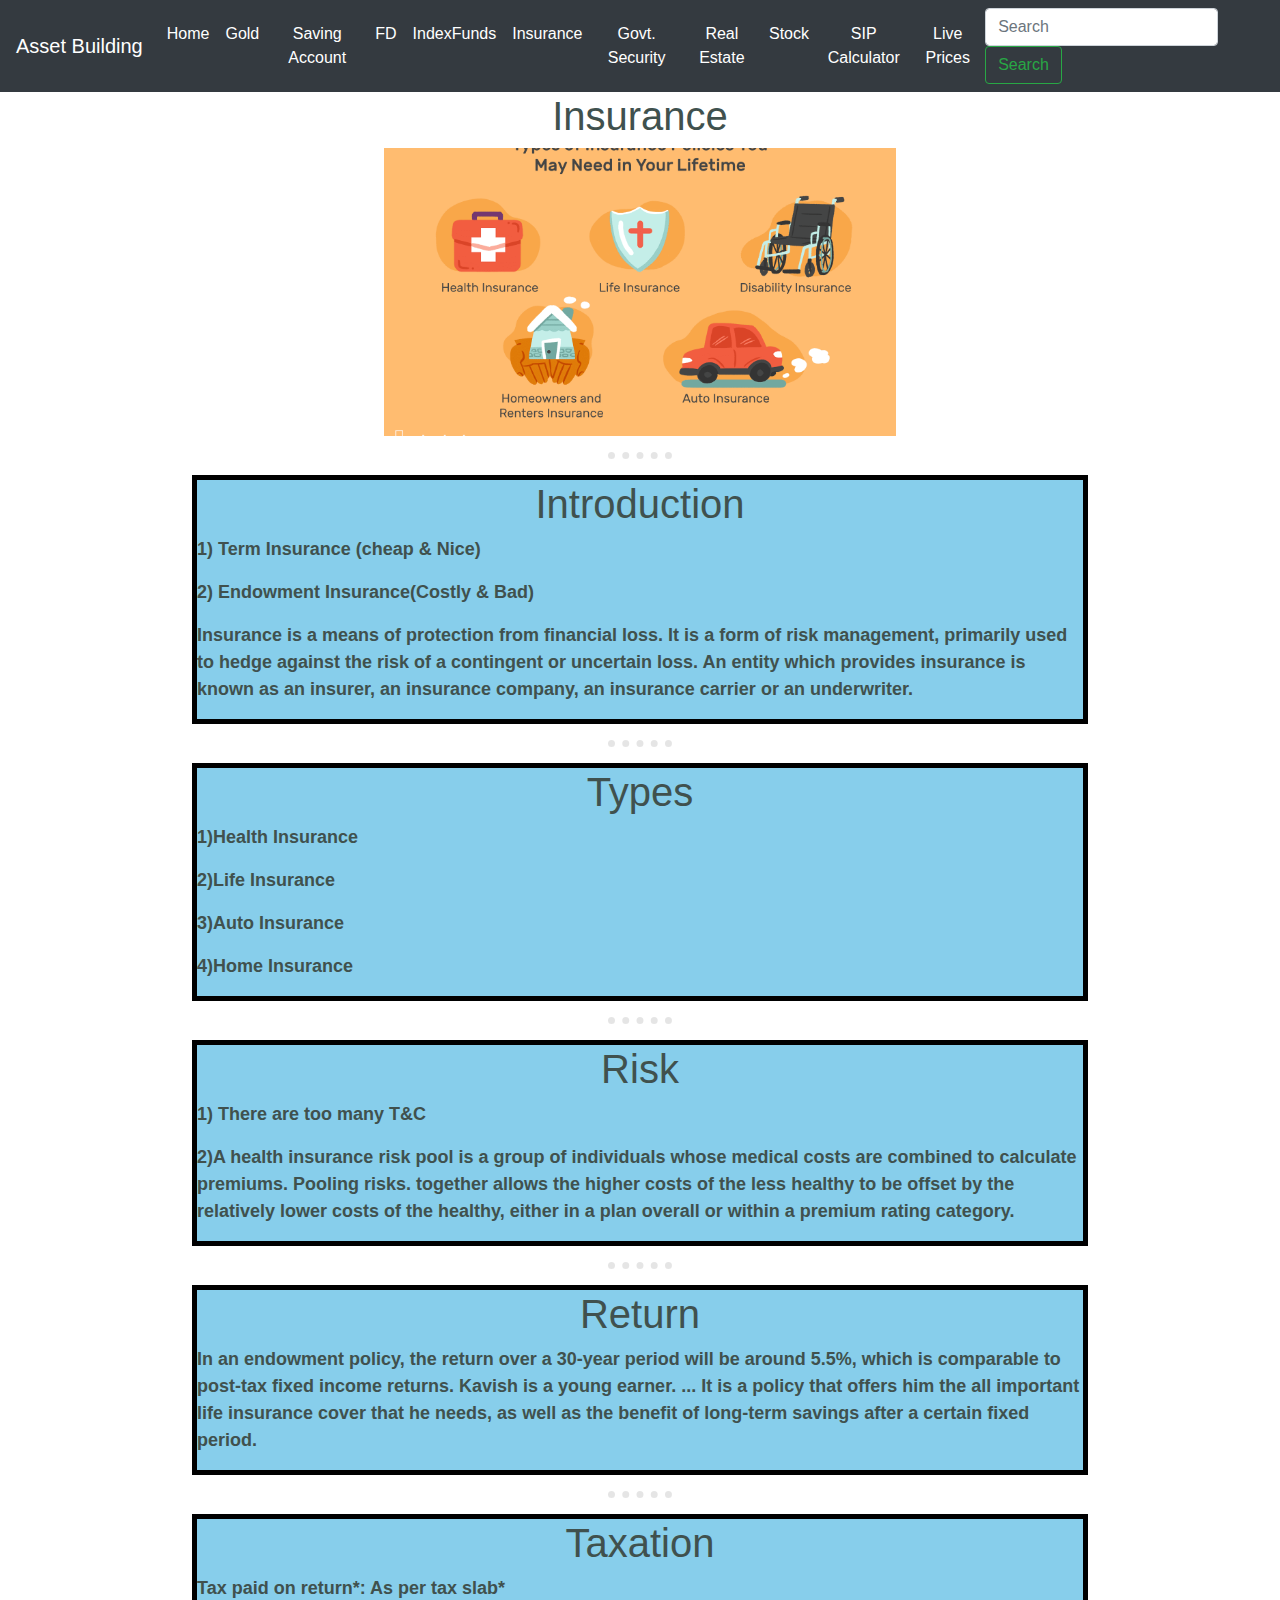
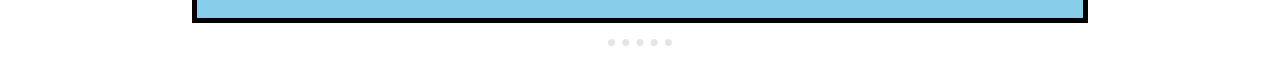
<file: Asset management/insurance.html>
<!doctype html>
<html lang="en">

<head>
    <!-- Required meta tags -->
    <meta charset="utf-8">
    <meta name="viewport" content="width=device-width, initial-scale=1, shrink-to-fit=no">

    <!-- Bootstrap CSS -->
    <link rel="stylesheet" href="https://stackpath.bootstrapcdn.com/bootstrap/4.3.1/css/bootstrap.min.css"
        integrity="sha384-ggOyR0iXCbMQv3Xipma34MD+dH/1fQ784/j6cY/iJTQUOhcWr7x9JvoRxT2MZw1T" crossorigin="anonymous">
    <link rel="stylesheet" href="css/styles.css">
    <title>Saving Account</title>
</head>

<body>

    <nav class="navbar navbar-expand-lg navbar-dark bg-dark">
        <a class="navbar-brand" href="#">Asset Building</a>
        <button class="navbar-toggler" type="button" data-toggle="collapse" data-target="#navbarSupportedContent"
            aria-controls="navbarSupportedContent" aria-expanded="false" aria-label="Toggle navigation">
            <span class="navbar-toggler-icon"></span>
        </button>

        <div class="collapse navbar-collapse" id="navbarSupportedContent">
            <ul class="navbar-nav mr-auto">
                <li class="nav-item active">
                    <a class="nav-link" href="index.html">Home <span class="sr-only">(current)</span></a>
                </li>

                <li class="nav-item active">
                    <a class="nav-link" href="gold.html">Gold <span class="sr-only"></span></a>
                </li>

                <li class="nav-item active">
                    <a class="nav-link" href="Banking.html">Saving Account <span class="sr-only"></span></a>
                </li>
                <li class="nav-item active">
                    <a class="nav-link" href="fd.html">FD<span class="sr-only"></span></a>
                </li>

                <li class="nav-item active">
                    <a class="nav-link" href="IndexFunds.html">IndexFunds<span class="sr-only"></span></a>
                </li>

                <li class="nav-item active">
                    <a class="nav-link" href="insurance.html">Insurance<span class="sr-only"></span></a>
                </li>

                <li class="nav-item active">
                    <a class="nav-link" href="GovSec.html">Govt. Security<span class="sr-only"></span></a>
                </li>

                <li class="nav-item active">
                    <a class="nav-link" href="RealEstate.html">Real Estate<span class="sr-only"></span></a>
                </li>

                <li class="nav-item active">
                    <a class="nav-link" href="stock.html">Stock<span class="sr-only"></span></a>
                </li>

                <li class="nav-item active">
                    <a class="nav-link" href="calculator.php">SIP Calculator<span class="sr-only"></span></a>

                </li>
                <li class="nav-item active">
                    <a class="nav-link" href="liveprices.php">Live Prices<span class="sr-only"></span></a>
                </li>
            </ul>
            <form class="form-inline my-2 my-lg-0">
                <input class="form-control mr-sm-2" type="search" placeholder="Search" aria-label="Search">
                <button class="btn btn-outline-success my-2 my-sm-0" type="submit">Search</button>
            </form>
        </div>
    </nav>


    <h1>Insurance</h1>
    <div class="image"> <img src="images/insurance.png"></div>
    <hr>
    <div class="intro">
        <h1>Introduction</h1>
        <p>1) Term Insurance (cheap & Nice)</p>
        <p>2) Endowment Insurance(Costly & Bad)</p>
        <p>Insurance is a means of protection from financial loss. It is a form of risk management, primarily used to
            hedge against the risk of a contingent or uncertain loss. An entity which provides insurance is known as an
            insurer, an insurance company, an insurance carrier or an underwriter.</p>
    </div>
    <hr>
    <div class="intro">
        <h1>Types</h1>
        <p>1)Health Insurance</p>
        <p>2)Life Insurance</p>
        <p>3)Auto Insurance</p>
        <p>4)Home Insurance</p>
    </div>
    <hr>
    <div class="intro risk">
        <h1> Risk</h1>
        <p>1) There are too many T&C</p>
        <p>2)A health insurance risk pool is a group of individuals whose medical costs are combined to calculate
            premiums. Pooling risks. together allows the higher costs of the less healthy to be offset by the relatively
            lower costs of the healthy, either in a plan overall or within a premium rating category.</p>
    </div>
    <hr>



    <div class="Return intro">
        <h1>Return</h1>
        <p>In an endowment policy, the return over a 30-year period will be around 5.5%, which is comparable to post-tax
            fixed income returns. Kavish is a young earner. ... It is a policy that offers him the all important life
            insurance cover that he needs, as well as the benefit of long-term savings after a certain fixed period.</p>
    </div>
    <hr>

    <div class="tax intro">
        <h1> Taxation</h1>
        <p>Tax paid on return*: As per tax slab*</p>
    </div>
    <hr>

    <!-- Optional JavaScript -->
    <!-- jQuery first, then Popper.js, then Bootstrap JS -->
    <script src="https://code.jquery.com/jquery-3.3.1.slim.min.js"
        integrity="sha384-q8i/X+965DzO0rT7abK41JStQIAqVgRVzpbzo5smXKp4YfRvH+8abtTE1Pi6jizo"
        crossorigin="anonymous"></script>
    <script src="https://cdnjs.cloudflare.com/ajax/libs/popper.js/1.14.7/umd/popper.min.js"
        integrity="sha384-UO2eT0CpHqdSJQ6hJty5KVphtPhzWj9WO1clHTMGa3JDZwrnQq4sF86dIHNDz0W1"
        crossorigin="anonymous"></script>
    <script src="https://stackpath.bootstrapcdn.com/bootstrap/4.3.1/js/bootstrap.min.js"
        integrity="sha384-JjSmVgyd0p3pXB1rRibZUAYoIIy6OrQ6VrjIEaFf/nJGzIxFDsf4x0xIM+B07jRM"
        crossorigin="anonymous"></script>
</body>

</html>
</file>
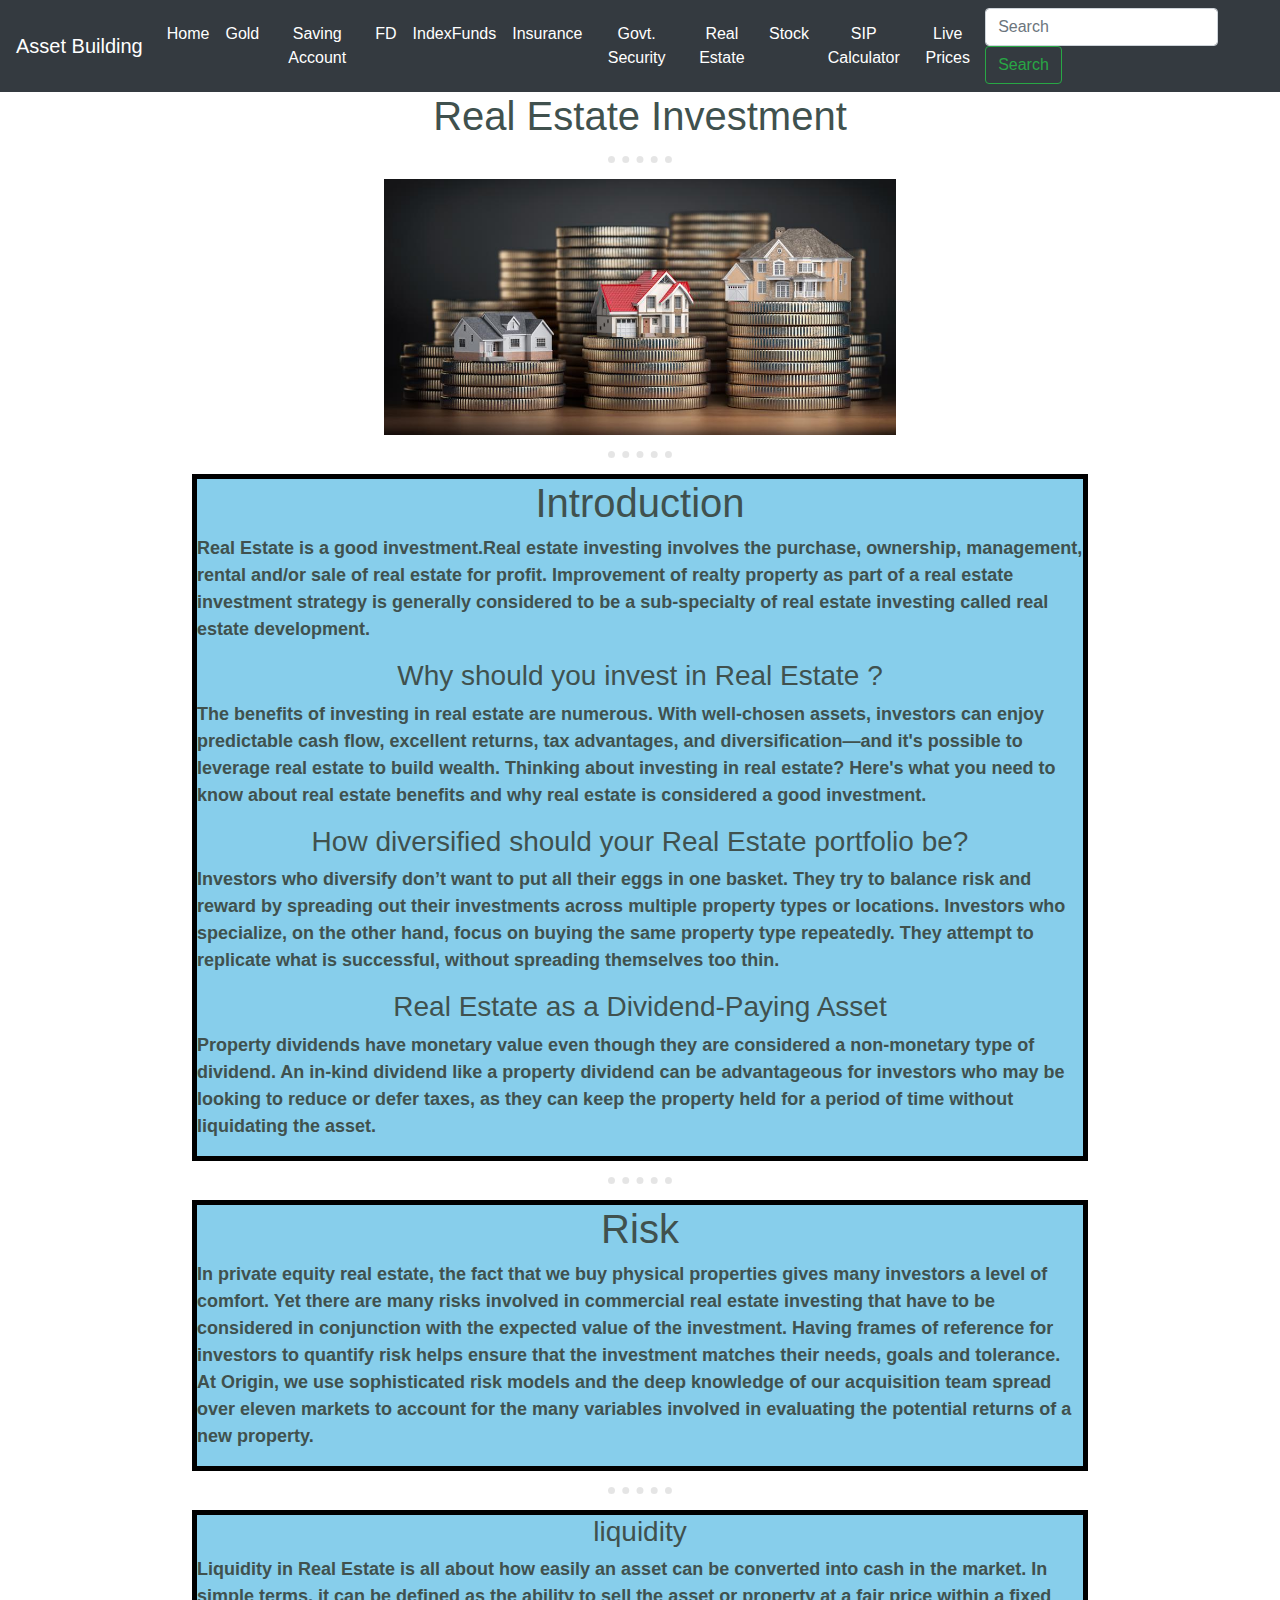
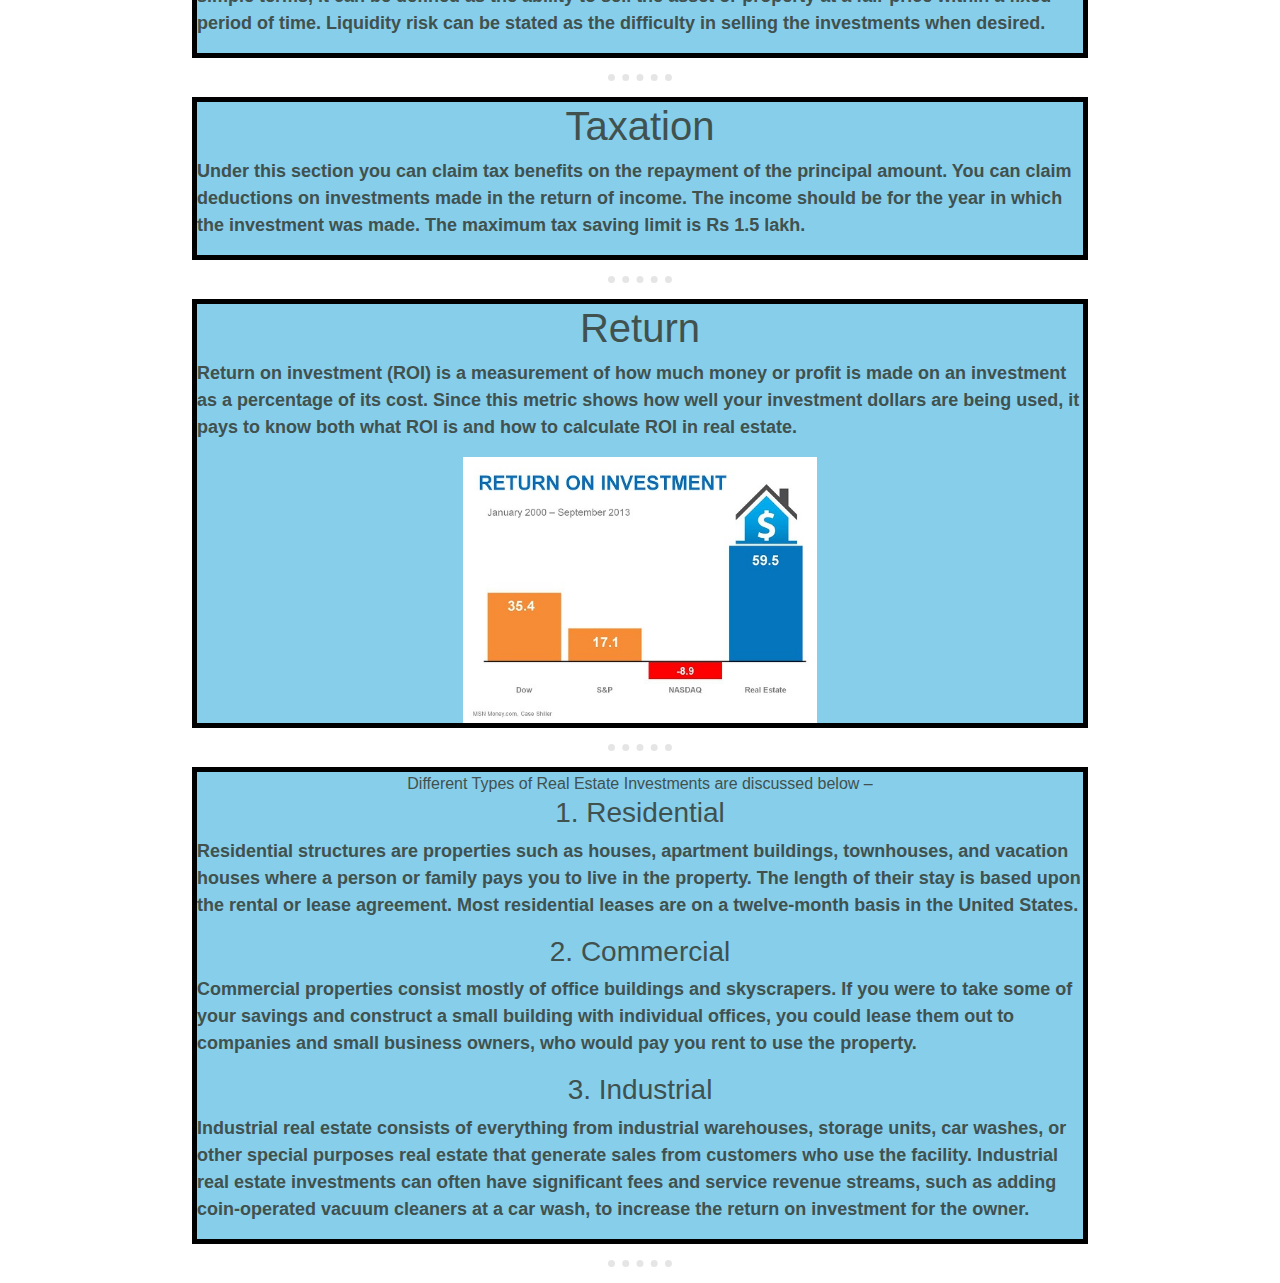
<file: Asset management/RealEstate.html>
<!DOCTYPE html>
<html lang="en">

<head>
    <!-- Required meta tags -->
    <meta charset="utf-8">
    <meta name="viewport" content="width=device-width, initial-scale=1, shrink-to-fit=no">

    <!-- Bootstrap CSS -->
    <link rel="stylesheet" href="https://stackpath.bootstrapcdn.com/bootstrap/4.3.1/css/bootstrap.min.css"
        integrity="sha384-ggOyR0iXCbMQv3Xipma34MD+dH/1fQ784/j6cY/iJTQUOhcWr7x9JvoRxT2MZw1T" crossorigin="anonymous">
    <link rel="stylesheet" href="css/styles.css">
    <title>Real Estate Investment</title>
</head>

<body>
    <nav class="navbar navbar-expand-lg navbar-dark bg-dark">
        <a class="navbar-brand" href="#">Asset Building</a>
        <button class="navbar-toggler" type="button" data-toggle="collapse" data-target="#navbarSupportedContent"
            aria-controls="navbarSupportedContent" aria-expanded="false" aria-label="Toggle navigation">
            <span class="navbar-toggler-icon"></span>
        </button>

        <div class="collapse navbar-collapse" id="navbarSupportedContent">
            <ul class="navbar-nav mr-auto">
                <li class="nav-item active">
                    <a class="nav-link" href="index.html">Home <span class="sr-only">(current)</span></a>
                </li>

                <li class="nav-item active">
                    <a class="nav-link" href="gold.html">Gold <span class="sr-only"></span></a>
                </li>

                <li class="nav-item active">
                    <a class="nav-link" href="Banking.html">Saving Account <span class="sr-only"></span></a>
                </li>
                <li class="nav-item active">
                    <a class="nav-link" href="fd.html">FD<span class="sr-only"></span></a>
                </li>

                <li class="nav-item active">
                    <a class="nav-link" href="IndexFunds.html">IndexFunds<span class="sr-only"></span></a>
                </li>

                <li class="nav-item active">
                    <a class="nav-link" href="insurance.html">Insurance<span class="sr-only"></span></a>
                </li>

                <li class="nav-item active">
                    <a class="nav-link" href="GovSec.html">Govt. Security<span class="sr-only"></span></a>
                </li>

                <li class="nav-item active">
                    <a class="nav-link" href="RealEstate.html">Real Estate<span class="sr-only"></span></a>
                </li>

                <li class="nav-item active">
                    <a class="nav-link" href="stock.html">Stock<span class="sr-only"></span></a>
                </li>

                <li class="nav-item active">
                    <a class="nav-link" href="calculator.php">SIP Calculator<span class="sr-only"></span></a>

                </li>
                <li class="nav-item active">
                    <a class="nav-link" href="liveprices.php">Live Prices<span class="sr-only"></span></a>
                </li>
            </ul>
            <form class="form-inline my-2 my-lg-0">
                <input class="form-control mr-sm-2" type="search" placeholder="Search" aria-label="Search">
                <button class="btn btn-outline-success my-2 my-sm-0" type="submit">Search</button>
            </form>
        </div>
    </nav>

    <h1>Real Estate Investment</h1>
    <hr>
    <div class="image">  <img src="images/real.jpg"></div>
  
    <hr>
    <div class="intro">
        <h1>Introduction</h1>
        <p> Real Estate is a good investment.Real estate investing involves the purchase, ownership, management, rental and/or sale of real estate for profit. Improvement of realty property as part of a real estate investment strategy is generally considered to be a sub-specialty of real estate investing called real estate development. 
        </p>
        <h3>
            Why should you invest in Real Estate ? 
        </h3>
        <p>
           The benefits of investing in real estate are numerous. With well-chosen assets, investors can enjoy predictable cash flow, excellent returns, tax advantages, and diversification—and it's possible to leverage real estate to build wealth.

            Thinking about investing in real estate? Here's what you need to know about real estate benefits and why real estate is considered a good investment. 
        </p>

        <h3> How diversified should your Real Estate portfolio be? </h3>
        <p>Investors who diversify don’t want to put all their eggs in one basket. They try to balance risk and reward by spreading out their investments across multiple property types or locations. Investors who specialize, on the other hand, focus on buying the same property type repeatedly. They attempt to replicate what is successful, without spreading themselves too thin.</p>

        <h3>Real Estate as a Dividend-Paying Asset</h3>
        <p>Property dividends have monetary value even though they are considered a non-monetary type of dividend. An in-kind dividend like a property dividend can be advantageous for investors who may be looking to reduce or defer taxes, as they can keep the property held for a period of time without liquidating the asset.</p>
    </div>
<hr>
    <div class="intro risk">
        <h1>Risk</h1>
        <p>In private equity real estate, the fact that we buy physical properties gives many investors a level of comfort. Yet there are many risks involved in commercial real estate investing that have to be considered in conjunction with the expected value of the investment. Having frames of reference for investors to quantify risk helps ensure that the investment matches their needs, goals and tolerance. At Origin, we use sophisticated risk models and the deep knowledge of our acquisition team spread over eleven markets to account for the many variables involved in evaluating the potential returns of a new property.
        </p>
    </div>
    <hr>
    <div class="intro liquidity ">
        <h3>liquidity</h3>
        <p>Liquidity in Real Estate is all about how easily an asset can be converted into cash in the market. In simple terms, it can be defined as the ability to sell the asset or property at a fair price within a fixed period of time. Liquidity risk can be stated as the difficulty in selling the investments when desired.</p>
    </div>
    <hr>
    <div class="tax intro">
        <h1>Taxation</h1>
        <p>Under this section you can claim tax benefits on the repayment of the principal amount. You can claim deductions on investments made in the return of income. The income should be for the year in which the investment was made. The maximum tax saving limit is Rs 1.5 lakh.</p>
    </div>
    <hr>
    <div class="Return intro">
        <h1>Return</h1>
        <p>Return on investment (ROI) is a measurement of how much money or profit is made on an investment as a percentage of its cost. Since this metric shows how well your investment dollars are being used, it pays to know both what ROI is and how to calculate ROI in real estate.</p>
        <img src="images/real1.jpg">
    </div>

    <hr>
    <div class="Extra intro">
        Different Types of Real Estate Investments are discussed below –

        <h3> 1. Residential </h3>

        <p>Residential structures are properties such as houses, apartment buildings, townhouses, and vacation houses where a person or family pays you to live in the property. The length of their stay is based upon the rental or lease agreement. Most residential leases are on a twelve-month basis in the United States.</p>

        <h3> 2. Commercial</h3>
        <p> Commercial properties consist mostly of office buildings and skyscrapers. If you were to take some of your savings and construct a small building with individual offices, you could lease them out to companies and small business owners, who would pay you rent to use the property.
        </p>

        <h3>3. Industrial</h3>
        <p> Industrial real estate consists of everything from industrial warehouses, storage units, car washes, or other special purposes real estate that generate sales from customers who use the facility. Industrial real estate investments can often have significant fees and service revenue streams, such as adding coin-operated vacuum cleaners at a car wash, to increase the return on investment for the owner.</p>

    </div>
    <hr>


    <!-- Optional JavaScript -->
    <!-- jQuery first, then Popper.js, then Bootstrap JS -->
    <script src="https://code.jquery.com/jquery-3.3.1.slim.min.js"
        integrity="sha384-q8i/X+965DzO0rT7abK41JStQIAqVgRVzpbzo5smXKp4YfRvH+8abtTE1Pi6jizo"
        crossorigin="anonymous"></script>
    <script src="https://cdnjs.cloudflare.com/ajax/libs/popper.js/1.14.7/umd/popper.min.js"
        integrity="sha384-UO2eT0CpHqdSJQ6hJty5KVphtPhzWj9WO1clHTMGa3JDZwrnQq4sF86dIHNDz0W1"
        crossorigin="anonymous"></script>
    <script src="https://stackpath.bootstrapcdn.com/bootstrap/4.3.1/js/bootstrap.min.js"
        integrity="sha384-JjSmVgyd0p3pXB1rRibZUAYoIIy6OrQ6VrjIEaFf/nJGzIxFDsf4x0xIM+B07jRM"
        crossorigin="anonymous"></script>
</body>

</html>
</file>
<file: Asset management/css/styles.css>
body {
    color: #40514E;
    margin: 0;
    text-align: center;

}

img {
    width: 40%;
    display: block;
    margin-left: auto;
    margin-right: auto;
}

.intro {
    width: 70%;
    text-align: center;
    margin-left: auto;
    margin-right: auto;
    border: black 5px solid;
    background-color: skyblue;
}


hr {
    border-style: none;
    border-top-style: dotted;
    border-width: 7px;
    width: 5%;
    color: gray;
}

p {
    text-align: left;
    font-weight: 600;
    font-size: large;
}
</file>
